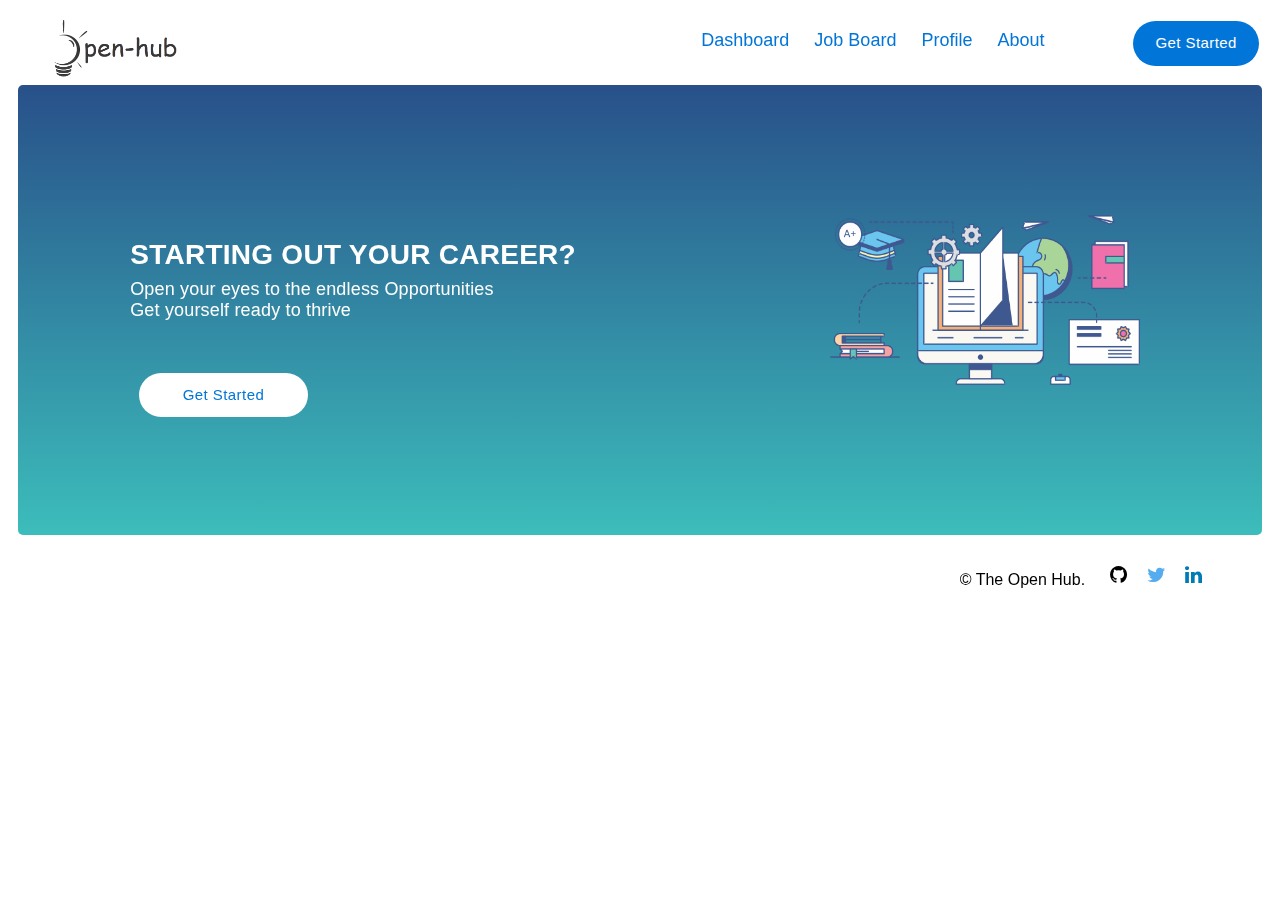
<file: index.html>
<!DOCTYPE html>
<html>
    <head>
        <title>Open-hub</title>
        <link rel="stylesheet" href="styles/index.css">
        <link rel="stylesheet" href="https://cdnjs.cloudflare.com/ajax/libs/font-awesome/4.7.0/css/font-awesome.min.css">
        <link href='https://unpkg.com/boxicons@2.1.4/css/boxicons.min.css' rel='stylesheet'>

    </head>
<body>
    <div class="header">
        <div class="img_div">
            <img src="images/Open-Hub.png" alt="Logo" style="height: 65px; width: 150px; margin-left: 2%;">
            <button style="float: right; color: rgb(255, 255, 255); background-color: rgb(2, 117, 216);width: 10%; margin-right: 1%; margin-top: 0.5%;"> Get Started</button>
            <div class="topnav" style="float: right; overflow: hidden; margin-right: 7%; margin-top: 1.2%; font-size: 18px; font-family: Roboto,Helvetica,Arial,sans-serif;">
                <a class="active" href="#home" style="text-decoration: none; color: rgb(2, 117, 216)">Dashboard</a>
                <a href="#news" href="#home" style="padding-left: 20px; text-decoration: none; color: rgb(2, 117, 216)">Job Board</a>
                <a href="#contact" href="#home" style="padding-left: 20px; text-decoration: none; color: rgb(2, 117, 216)">Profile</a>
                <a href="#about" href="#home" style="padding-left: 20px; text-decoration: none; color: rgb(2, 117, 216)">About</a>
            </div>
        </div>
    </div>

    <div class="content">
        <section class="slide_one">
                <div class="text_slide">
                    <div class="text_intro">
                        <h2><b>STARTING OUT YOUR CAREER?</b></h2>
                        <p>
                            Open your eyes to the endless Opportunities<br>
                            Get yourself ready to thrive
                        </p>
                    </div>
                    <img src="images/pngwing.com.png" alt="Vector" style="height: 170px; width: 310px; margin-left: 200px; padding-top: 11%;">
                </div>
                <div class="button_div">
                    <button> Get Started</button>
                </div>
        </section>

        <hr>

        <section class="slide_two flex1">
            <div class="con_1">
                <div class="image_div"></div>
                <div class="word_wrap">
                    <p>
                        A living place for curiosity,<br>
                        collaboration and Opportunities
                    </p>
                </div>
            </div>
        </section>

        <hr>

        <section class="slide_three">
            <div class="column_contents">
                <div class="con_one">
                    <h2>How It Works</h2>
                </div>
                <div class="con_two">
                    <div class="card_container">
                        <div class="card">
                            <img src="images/hiwIcn_01.png" alt="avatar" style="width: 130px; height: 90px">
                            <div class="img_contaniner">
                                <h4><b>REGISTER</b></h4>
                                <p>
                                    Create a free account<br>
                                    and start working<br>
                                    towards building your portofolio<br>
                                </p>
                            </div>
                        </div>
                    </div>
                    <div class="card_container">
                        <div class="card">
                            <img src="images/hiwIcn_01.png" alt="avatar" style="width: 130px; height: 90px">
                            <div class="img_contaniner">
                                <h4><b>ATTRACT</b></h4>
                                <p>
                                    Work towards building your<br>
                                    ratings and add likes to<br>
                                    your profile so as to<br>
                                    appear in top searches<br>
                                </p>
                            </div>
                        </div>
                    </div>
                    <div class="card_container">
                        <div class="card">
                            <img src="images/hiwIcn_01.png" alt="avatar" style="width: 130px; height: 90px">
                            <div class="img_contaniner">
                                <h4><b>COMPARE</b></h4>
                                <p>
                                    Check what your peers are <br>
                                    doing and try to find the<br>
                                    missing skills to make you<br>
                                    the preffered developer.<br>
                                </p>
                            </div>
                        </div>
                    </div>
                    <div class="card_container">
                        <div class="card">
                            <img src="images/hiwIcn_01.png" alt="avatar" style="width: 130px; height: 90px">
                            <div class="img_contaniner">
                                <h4><b>APPLY</b></h4>
                                <p>
                                    Interact with your favourite<br>
                                    employer and send your<br>
                                    applications for Atttachments<br>
                                    or Internships hustle free.<br>
                                </p>
                            </div>
                        </div>
                    </div>
                </div>
            </div>
        </section>

    </div>
    <div class="footer">
        <p>&copy; The Open Hub.</p>
        <div class="links">
            <a href="#" class="fa fa-github"></a>
            <a href="#" class="fa fa-twitter"></a>
            <a href="#" class="fa fa-linkedin"></a>
        </div>
    </div>
</body>
</html>
</file>
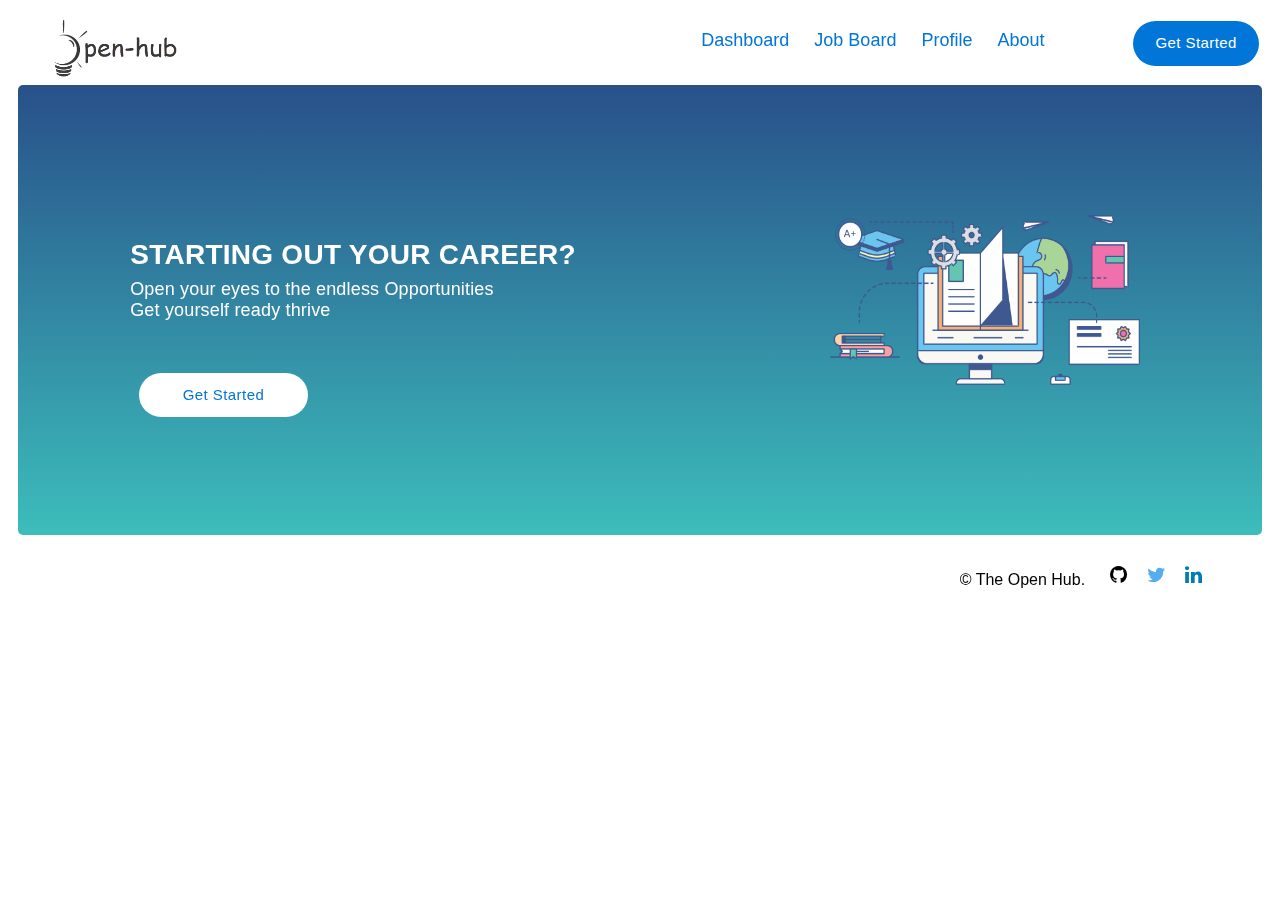
<file: About.html>
<!DOCTYPE html>
<html>
    <head>
        <title>Open-hub</title>
        <link rel="stylesheet" href="styles/about.css">
        <link rel="stylesheet" href="https://cdnjs.cloudflare.com/ajax/libs/font-awesome/4.7.0/css/font-awesome.min.css">
        <link href='https://unpkg.com/boxicons@2.1.4/css/boxicons.min.css' rel='stylesheet'>

    </head>
<body>
    <div class="header">
        <div class="img_div">
            <img src="images/Open-Hub.png" alt="Logo" style="height: 65px; width: 150px; margin-left: 2%;">
            <button style="float: inline-end; color: rgb(255, 255, 255); background-color: rgb(2, 117, 216);width: 10%; margin-right: 1%; margin-top: 0.5%;"> Get Started</button>
            <div class="topnav" style="float: inline-end; overflow: hidden; margin-right: 7%; margin-top: 1.2%; font-size: 18px; font-family: Roboto,Helvetica,Arial,sans-serif;">
                <a class="active" href="#home" style="text-decoration: none; color: rgb(2, 117, 216)">Dashboard</a>
                <a href="#news" href="#home" style="padding-left: 20px; text-decoration: none; color: rgb(2, 117, 216)">Job Board</a>
                <a href="#contact" href="#home" style="padding-left: 20px; text-decoration: none; color: rgb(2, 117, 216)">Profile</a>
                <a href="#about" href="#home" style="padding-left: 20px; text-decoration: none; color: rgb(2, 117, 216)">About</a>
            </div>
        </div>
    </div>

    <div class="content">
        <section class="slide_one">
                <div class="text_slide">
                    <div class="text_intro">
                        <h2><b>STARTING OUT YOUR CAREER?</b></h2>
                        <p>
                            Open your eyes to the endless Opportunities<br>
                            Get yourself ready thrive
                        </p>
                    </div>
                    <img src="images/pngwing.com.png" alt="Vector" style="height: 170px; width: 310px; margin-left: 200px; padding-top: 11%;">
                </div>
                <div class="button_div">
                    <button> Get Started</button>
                </div>
        </section>

        <hr>

        <section class="slide_two flex1">
            <div class="con_1">
                <div class="image_div"></div>
                <div class="word_wrap">
                    <p>
                        A living place for curiosity,<br>
                        collaboration and Opportunities
                    </p>
                </div>
            </div>
        </section>

        <hr>

        <section class="slide_three">
            <div class="column_contents">
                <div class="con_one">
                    <h2>How It Works</h2>
                </div>
                <div class="con_two">
                    <div class="card_container">
                        <div class="card">
                            <img src="images/hiwIcn_01.png" alt="avatar" style="width: 130px; height: 90px">
                            <div class="img_contaniner">
                                <h4><b>REGISTER</b></h4>
                                <p>
                                    Create a free account<br>
                                    and start working<br>
                                    towards building your portofolio<br>
                                </p>
                            </div>
                        </div>
                    </div>
                    <div class="card_container">
                        <div class="card">
                            <img src="images/hiwIcn_01.png" alt="avatar" style="width: 130px; height: 90px">
                            <div class="img_contaniner">
                                <h4><b>ATTRACT</b></h4>
                                <p>
                                    Work towards building your<br>
                                    ratings and add likes to<br>
                                    your profile so as to<br>
                                    appear in top searches<br>
                                </p>
                            </div>
                        </div>
                    </div>
                    <div class="card_container">
                        <div class="card">
                            <img src="images/hiwIcn_01.png" alt="avatar" style="width: 130px; height: 90px">
                            <div class="img_contaniner">
                                <h4><b>COMPARE</b></h4>
                                <p>
                                    Check what your peers are <br>
                                    doing and try to find the<br>
                                    missing skills to make you<br>
                                    the preffered developer.<br>
                                </p>
                            </div>
                        </div>
                    </div>
                    <div class="card_container">
                        <div class="card">
                            <img src="images/hiwIcn_01.png" alt="avatar" style="width: 130px; height: 90px">
                            <div class="img_contaniner">
                                <h4><b>APPLY</b></h4>
                                <p>
                                    Interact with your favourite<br>
                                    employer and send your<br>
                                    applications for Atttachments<br>
                                    or Internships hustle free.<br>
                                </p>
                            </div>
                        </div>
                    </div>
                </div>
            </div>
        </section>

    </div>
    <div class="footer">
        <p>&copy; The Open Hub.</p>
        <div class="links">
            <a href="#" class="fa fa-github"></a>
            <a href="#" class="fa fa-twitter"></a>
            <a href="#" class="fa fa-linkedin"></a>
        </div>
    </div>
</body>
</html>
</file>
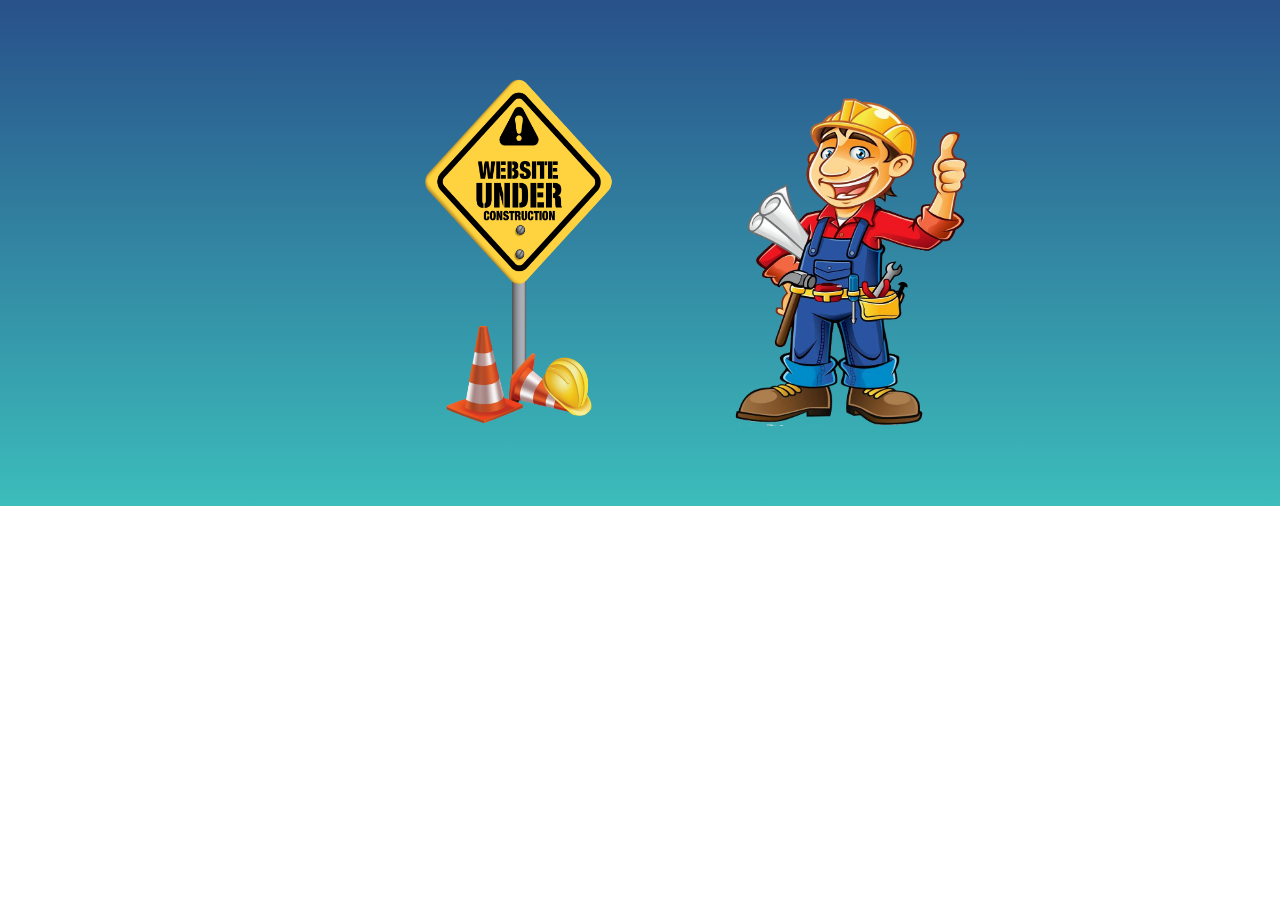
<file: signin.html>
<!DOCTYPE html>
<html>
    <head>
        <title>Open-hub</title>
        <link rel="stylesheet" href="styles/signin.css">
        <link rel="stylesheet" href="https://cdnjs.cloudflare.com/ajax/libs/font-awesome/4.7.0/css/font-awesome.min.css">
        <link href='https://unpkg.com/boxicons@2.1.4/css/boxicons.min.css' rel='stylesheet'>

    </head>
<body>
    <div style="align-self: center;">
        <img src="images/web_const.png" alt="Icon" style="height: 350px; width: 400px; align-self: center;">
        <img src="images/pngwing.com (2).png" alt="Icon" style="height: 330px; width: 250px; align-self: center;">
    </div>
</body>
</html>
</file>
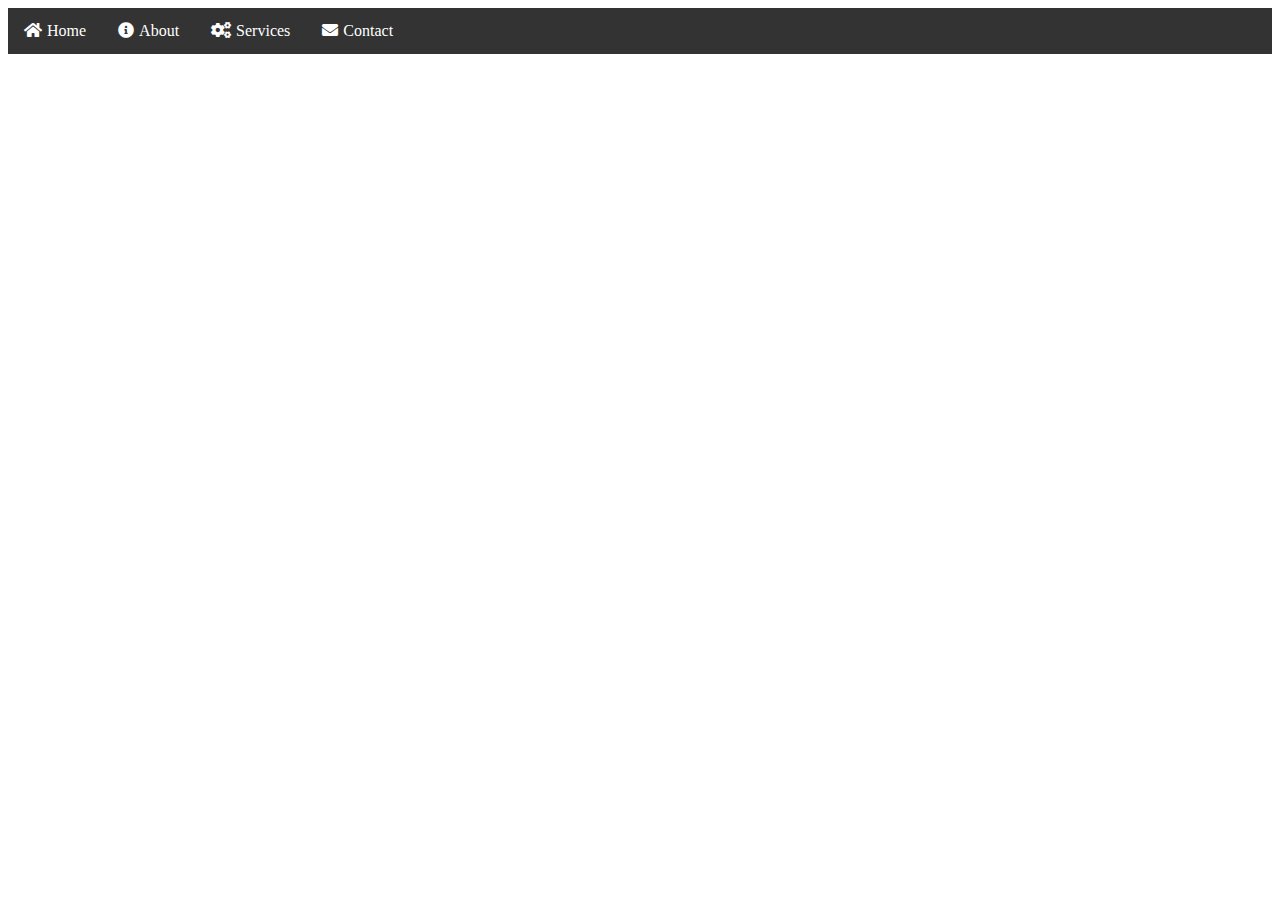
<file: Studentboard.html>
<!DOCTYPE html>
<html>
<head>
    <title>Navigation Bar with Icons</title>
    <link rel="stylesheet" href="https://cdnjs.cloudflare.com/ajax/libs/font-awesome/5.15.3/css/all.min.css">
    <style>
        /* Add your CSS styles here */
        ul.navbar {
            list-style-type: none;
            margin: 0;
            padding: 0;
            overflow: hidden;
            background-color: #333;
        }
        
        ul.navbar li {
            float: left;
        }
        
        ul.navbar li a {
            display: block;
            color: white;
            text-align: center;
            padding: 14px 16px;
            text-decoration: none;
        }
        
        ul.navbar li a i {
            margin-right: 5px;
        }
    </style>
</head>
<body>
    <ul class="navbar">
        <li><a href="#home"><i class="fas fa-home"></i>Home</a></li>
        <li><a href="#about"><i class="fas fa-info-circle"></i>About</a></li>
        <li><a href="#services"><i class="fas fa-cogs"></i>Services</a></li>
        <li><a href="#contact"><i class="fas fa-envelope"></i>Contact</a></li>
    </ul>
</body>
</html>
</file>
<file: styles/index.css>
/* Add your CSS styles here for navigation and page content */

body {
  font-family: Arial, sans-serif;
}

hr {
  margin-top: 15x;
  width: 80%;
  margin-bottom: 15px;
}

button {
  border: none;
  background-color: rgba(255, 255, 255);
  color: rgb(2, 117, 216);
  font-family: "Roboto","Helvetica","Arial",sans-serif;
  cursor: pointer;
  border-radius: 35px;
  letter-spacing: 0.02857em;
  font-weight: 500;
  font-size: 0.9375rem;
  line-height: 1.75;
  padding: 9px;
  width: 15%;
}

button:hover {
  background-color: rgba(2, 116, 216, 0.585);
  color: rgba(255, 255, 255);
}

/* Header */

.header {
  margin-top: 15px;
  height: 50px;
  margin-bottom: 10px;
}

.header button {
  align-items: center;
}

/* Footer */

.footer {
  margin-top: 10px;
  padding: 0px;
  text-align: center;
  display: flex;
  justify-content: end;
}

.footer p {
  margin-right: 20px;
  font-size: medium;
  float: center;
}

.links {
  margin-right: 60px;
  padding-top: 10px;
  text-align: center;
}

.footer .links a {
  font-size: 20px;
  margin-right: 10px;
  margin-left: 5px;
  text-decoration: none;

}

.fa-twitter {
  color: #55ACEE;
}

.fa-linkedin {
  color: #007bb5;
}

.fa-github {
  color: #000000;
}

/* Left Navigation */

.nav {
  float: left;
  width: 19%;
  font-size: 18px;
  font-family: serif;
  font-weight: 550;
}

.nav ul {
  list-style-type: none;
  padding: 0;
  margin: 0;
  overflow: hidden;
  background-color: #3cbdbb;
  border-radius: 7px;
}

.nav li {
  margin-block-start: 15px;
  margin-bottom: 15px;
  padding-top: 5px;
  padding-bottom: 5px;
  padding-left: 15px;
  width: 85%;
  margin-left: 10px;
}

.nav ul li a {
  text-decoration: none;
  color: #333;
  padding: 0px;
  justify-content: center;
}

.nav ul li a i {
  margin-right: 10px;
}

.nav li:hover {
  color: white;
  box-shadow: 0 4px 16px 0 rgba(0, 0, 0, 0.2);
  border-radius: 7px;
}

/* CONTENT */
.content {
  margin-left: 0%;
  padding: 10px;
  height: 450px;
  background-color: #fff;
  overflow-y: scroll;
}

/* Slide One */
.slide_one {
  display: flex;
  border-radius: 5px;
  flex-wrap: wrap;
  flex-direction: column;
  width: auto;
  height: 450px;
  background: linear-gradient(to bottom, #194582ee 1%, #3cbdbb 100%);
  margin-bottom: 60px;
  padding-left: 5%;
}

.text_slide {
  display: flex;
  flex-wrap: wrap;
}

.text_intro {
  width: auto;
  height: auto;
  display: flex;
  flex-direction: column;
  flex-wrap: wrap;
  margin-left: 50px;
  padding-top: 13%;
}

.text_intro h2 {
  color: rgba(255, 255, 255);
  font-size: 28px;
  font-weight: 400;
  letter-spacing: 0.00938em;
  font-family: "Roboto","Helvetica","Arial",sans-serif;
  width: 500px;
  text-align: left;
  margin: 0;
}

.text_intro p {
  color: rgba(255, 255, 255);
  font-size: 18px;
  font-family: "Roboto","Helvetica","Arial",sans-serif;
  letter-spacing: 0.00938em;
  width: 500px;
  height: 0;
  text-align: left;
  margin-top: 8px;
}

.text_intro img {
  padding-top: 10%;
}

.button_div {
  margin-top: 1px;
  padding-left: 5%;
}
/* Slide Two */
.slide_two {
  width: auto;
  height: 200px;
  display: flex;
  flex-wrap: wrap;
  align-items: center;
  padding-left: 40px;
  padding-right: 40px;

}

.flex1 {
  justify-content: space-around;
  display: flex;
}

.con_1 {
  display: flex;
  align-items: center;
}

.image_div {
  width: 200px;
  height: 200px;
  margin-right: 10px;
  background-image: url("../images/collaboration.png");
  background-size: contain;
  background-repeat: no-repeat;
}

.word_wrap {
  margin-left: 10%;
}

.word_wrap p {
  font-size: 20px;
  font-family: serif;
  text-align: center;
  text-align: left;
}

.country_count {
  display: flex;
  flex-direction: column;
  justify-content: center;
  margin-right: 15px;
}

.country_count p {
  font-size: 25px;
  font-family: serif;
  font-weight: 550;
  text-align: center;
}

.user_count {
  display: flex;
  flex-direction: column;
  justify-content: center;
  margin-left: 15px;
}

.user_count p {
  font-size: 25px;
  font-family: serif;
  font-weight: 550;
  text-align: center;
}

/* Slide Three */
.slide_three {
  display: flex;
  flex-wrap: wrap;
  width: auto;
  height: 390px;
  margin-top: 60px;
  justify-content: center;
}

.column_contents {
  display: flex;
  flex-direction: column;
  align-items: center;
  width: 100%;
}

.con_one h2 {
  font-size: 30px;
}

.con_two {
  display: flex;
  flex-wrap: wrap;
}

.flex2 {
  justify-content: space-between;
}

.card_container {
  padding-left: 8px;
  padding-right: 8px;
}

.card {
  padding-top: 10px;
  border-radius: 5px;
  box-shadow: 0 4px 9px 0 rgba(0, 0, 0, 0.2);
  transition: 0.3s;
  width: 240px;
  height: 250px;
  display: flex;
  flex-direction: column;
  align-items: center;
}

.card:hover {
  box-shadow: 0 4px 16px 0 rgba(0, 0, 0, 0.2);
}

.card h4 {
  text-align: center;
}

.card p {
  text-align: center;
  padding: 0;
}
</file>
<file: styles/about.css>
/* Add your CSS styles here for navigation and page content */

body {
    font-family: Arial, sans-serif;
}

hr {
    margin-top: 15x;
    width: 80%;
    margin-bottom: 15px;
}

button {
    border: none;
    background-color: rgba(255, 255, 255);
    color: rgb(2, 117, 216);
    font-family: "Roboto","Helvetica","Arial",sans-serif;
    cursor: pointer;
    border-radius: 35px;
    letter-spacing: 0.02857em;
    font-weight: 500;
    font-size: 0.9375rem;
    line-height: 1.75;
    padding: 9px;
    width: 15%;
}

button:hover {
    background-color: rgba(2, 116, 216, 0.585);
    color: rgba(255, 255, 255);
}

/* Header */

.header {
    margin-top: 15px;
    height: 50px;
    margin-bottom: 10px;
}

.header button {
    align-items: center;
}

/* Footer */

.footer {
    margin-top: 10px;
    padding: 0px;
    text-align: center;
    display: flex;
    justify-content: end;
}

.footer p {
    margin-right: 20px;
    font-size: medium;
    float: center;
}

.links {
    margin-right: 60px;
    padding-top: 10px;
    text-align: center;
}

.footer .links a {
    font-size: 20px;
    margin-right: 10px;
    margin-left: 5px;
    text-decoration: none;

}

.fa-twitter {
    color: #55ACEE;
}

.fa-linkedin {
    color: #007bb5;
}

.fa-github {
    color: #000000;
}

/* Left Navigation */

.nav {
    float: left;
    width: 19%;
    font-size: 18px;
    font-family: serif;
    font-weight: 550;
}

.nav ul {
    list-style-type: none;
    padding: 0;
    margin: 0;
    overflow: hidden;
    background-color: #3cbdbb;
    border-radius: 7px;
}

.nav li {
    margin-block-start: 15px;
    margin-bottom: 15px;
    padding-top: 5px;
    padding-bottom: 5px;
    padding-left: 15px;
    width: 85%;
    margin-left: 10px;
}

.nav ul li a {
    text-decoration: none;
    color: #333;
    padding: 0px;
    justify-content: center;
}

.nav ul li a i {
    margin-right: 10px;
}

.nav li:hover {
    color: white;
    box-shadow: 0 4px 16px 0 rgba(0, 0, 0, 0.2);
    border-radius: 7px;
}

/* CONTENT */
.content {
    margin-left: 0%;
    padding: 10px;
    height: 450px;
    background-color: #fff;
    overflow-y: scroll;
}

/* Slide One */
.slide_one {
    display: flex;
    border-radius: 5px;
    flex-wrap: wrap;
    flex-direction: column;
    width: auto;
    height: 450px;
    background: linear-gradient(to bottom, #194582ee 1%, #3cbdbb 100%);
    margin-bottom: 60px;
    padding-left: 5%;
}

.text_slide {
    display: flex;
    flex-wrap: wrap;
}

.text_intro {
    width: auto;
    height: auto;
    display: flex;
    flex-direction: column;
    flex-wrap: wrap;
    margin-left: 50px;
    padding-top: 13%;
}

.text_intro h2 {
    color: rgba(255, 255, 255);
    font-size: 28px;
    font-weight: 400;
    letter-spacing: 0.00938em;
    font-family: "Roboto","Helvetica","Arial",sans-serif;
    width: 500px;
    text-align: left;
    margin: 0;
}

.text_intro p {
    color: rgba(255, 255, 255);
    font-size: 18px;
    font-family: "Roboto","Helvetica","Arial",sans-serif;
    letter-spacing: 0.00938em;
    width: 500px;
    height: 0;
    text-align: left;
    margin-top: 8px;
}

.text_intro img {
    padding-top: 10%;
}

.button_div {
    margin-top: 1px;
    padding-left: 5%;
}
/* Slide Two */
.slide_two {
    width: auto;
    height: 200px;
    display: flex;
    flex-wrap: wrap;
    align-items: center;
    padding-left: 40px;
    padding-right: 40px;

}

.flex1 {
    justify-content: space-around;
    display: flex;
}

.con_1 {
    display: flex;
    align-items: center;
}

.image_div {
    width: 200px;
    height: 200px;
    margin-right: 10px;
    background-image: url("../images/collaboration.png");
    background-size: contain;
    background-repeat: no-repeat;
}

.word_wrap {
    margin-left: 10%;
}

.word_wrap p {
    font-size: 20px;
    font-family: serif;
    text-align: center;
    text-align: left;
}

.country_count {
    display: flex;
    flex-direction: column;
    justify-content: center;
    margin-right: 15px;
}

.country_count p {
    font-size: 25px;
    font-family: serif;
    font-weight: 550;
    text-align: center;
}

.user_count {
    display: flex;
    flex-direction: column;
    justify-content: center;
    margin-left: 15px;
}

.user_count p {
    font-size: 25px;
    font-family: serif;
    font-weight: 550;
    text-align: center;
}

/* Slide Three */
.slide_three {
    display: flex;
    flex-wrap: wrap;
    width: auto;
    height: 390px;
    margin-top: 60px;
    justify-content: center;
}

.column_contents {
    display: flex;
    flex-direction: column;
    align-items: center;
    width: 100%;
}

.con_one h2 {
    font-size: 30px;
}

.con_two {
    display: flex;
    flex-wrap: wrap;
}

.flex2 {
    justify-content: space-between;
}

.card_container {
    padding-left: 8px;
    padding-right: 8px;
}

.card {
    padding-top: 10px;
    border-radius: 5px;
    box-shadow: 0 4px 9px 0 rgba(0, 0, 0, 0.2);
    transition: 0.3s;
    width: 240px;
    height: 250px;
    display: flex;
    flex-direction: column;
    align-items: center;
}

.card:hover {
    box-shadow: 0 4px 16px 0 rgba(0, 0, 0, 0.2);
}

.card h4 {
    text-align: center;
}

.card p {
    text-align: center;
    padding: 0;
}
</file>
<file: styles/signin.css>
body {
    margin-top: 6%;
    padding: 0px;
    background-color: white;
    display: flex;
    flex-direction: column;
    height: 421px;
    font-family: Circular,"Helvetica Neue",Helvetica,Arial,sans-serif;
    background: linear-gradient(to bottom, #194582ee 1%, #3cbdbb 100%);
    background-repeat: no-repeat;
    
}

h1 {
    font-size: 50px;
    color: white;
    align-self: center;
    margin-top: 10px;
}
</file>
